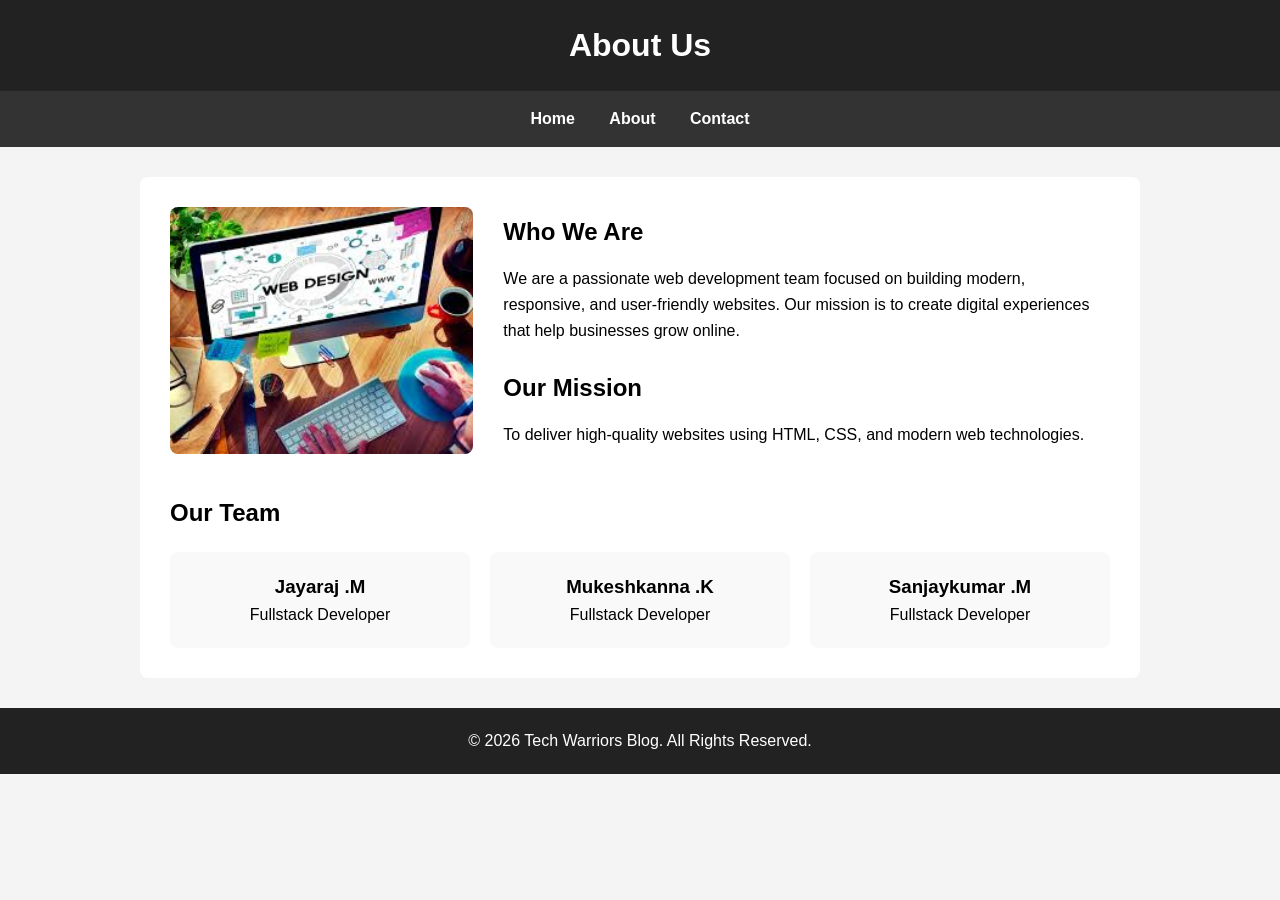
<file: aboutus.html>
<!DOCTYPE html>
<html lang="en">
<head>
    <meta charset="UTF-8">
    <meta name="viewport" content="width=device-width, initial-scale=1.0">
    <title>About Us</title>

    <link rel="stylesheet" href="about.css">

</head>
<body>

    <header>
        <h1>About Us</h1>
    </header>

    <nav>
        <a href="index.html">Home</a>
        <a href="about.html">About</a>
        <a href="Contactus.html">Contact</a>
    </nav>

    <div class="about-container">

        <section class="about-section">
            <img src="image/webdesign.jpeg" alt="About us">

            <div>
                <h2>Who We Are</h2>
                <p>
                    We are a passionate web development team focused on building modern,
                    responsive, and user-friendly websites. Our mission is to create digital
                    experiences that help businesses grow online.
                </p>

                <br>

                <h2>Our Mission</h2>
                <p>
                    To deliver high-quality websites using HTML, CSS, and modern web technologies.
                </p>
            </div>
        </section>

        <section class="team">
            <h2>Our Team</h2>

            <div class="team-members">

                <div class="member">
                    <h3>Jayaraj .M</h3>
                    <p>Fullstack Developer</p>
                </div>

                <div class="member">
                    <h3>Mukeshkanna .K</h3>
                    <p>Fullstack Developer</p>
                </div>

                <div class="member">
                    <h3>Sanjaykumar .M</h3>
                    <p>Fullstack Developer</p>
                </div>

            </div>
        </section>

    </div>

    <footer>
        <p>© 2026 Tech Warriors Blog. All Rights Reserved.</p>
    </footer>

</body>
</html>
</file>
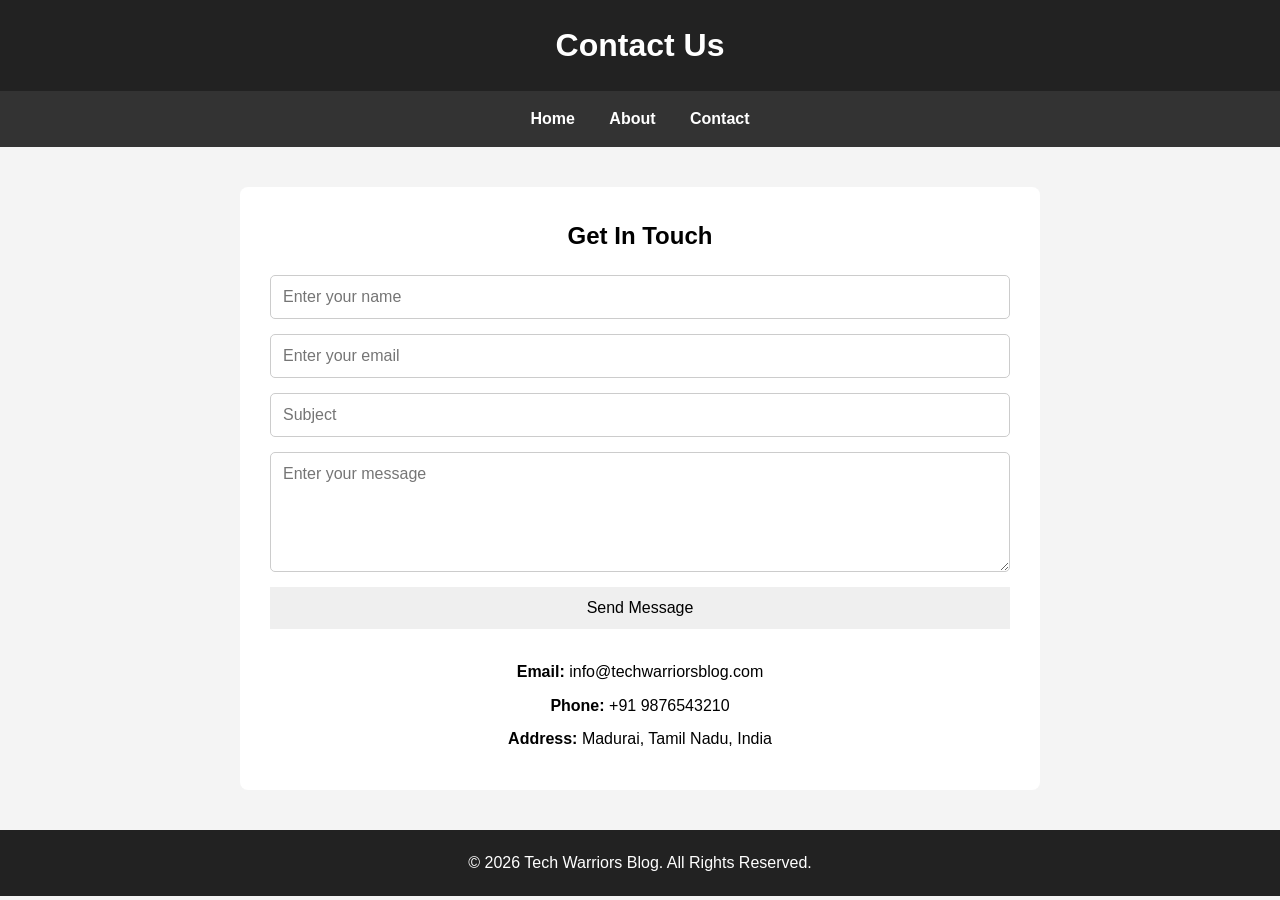
<file: Contactus.html>
<!DOCTYPE html>
<html lang="en">
<head>
    <meta charset="UTF-8">
    <meta name="viewport" content="width=device-width, initial-scale=1.0">
    <title>Contact Us</title>

    <link rel="stylesheet" href="Contactus.css">
</head>
<body>

    <header>
        <h1>Contact Us</h1>
    </header>

    <nav>
        <a href="index.html">Home</a>
        <a href="about.html">About</a>
        <a href="contact.html">Contact</a>
    </nav>

    <div class="contact-container">

        <h2>Get In Touch</h2>

        <form>
            <input type="text" placeholder="Enter your name" required>
            <input type="email" placeholder="Enter your email" required>
            <input type="text" placeholder="Subject" required>
            <textarea placeholder="Enter your message" required></textarea>
            <button type="submit">Send Message</button>
        </form>

        <div class="contact-info">
            <p><strong>Email:</strong> info@techwarriorsblog.com</p>
            <p><strong>Phone:</strong> +91 9876543210</p>
            <p><strong>Address:</strong> Madurai, Tamil Nadu, India</p>
        </div>

    </div>

    <footer>
        <p>© 2026 Tech Warriors Blog. All Rights Reserved.</p>
    </footer>

</body>
</html>
</file>
<file: about.css>
* {
            margin: 0;
            padding: 0;
            box-sizing: border-box;
            font-family: Arial, sans-serif;
        }

        body {
            background: #f4f4f4;
            line-height: 1.6;
        }

        header {
            background: #222;
            color: white;
            text-align: center;
            padding: 20px;
        }

        nav {
            background: #333;
            padding: 15px;
            text-align: center;
        }

        nav a {
            color: white;
            text-decoration: none;
            margin: 0 15px;
            font-weight: bold;
        }

        .about-container {
            max-width: 1000px;
            margin: 30px auto;
            background: white;
            padding: 30px;
            border-radius: 8px;
        }

        .about-section {
            display: grid;
            grid-template-columns: 1fr 2fr;
            gap: 30px;
            align-items: center;
        }

        .about-section img {
            width: 100%;
            border-radius: 8px;
        }

        h2 {
            margin-bottom: 15px;
        }

        .team {
            margin-top: 40px;
        }

        .team-members {
            display: grid;
            grid-template-columns: repeat(auto-fit, minmax(200px, 1fr));
            gap: 20px;
            margin-top: 20px;
        }

        .member {
            background: #f9f9f9;
            padding: 20px;
            text-align: center;
            border-radius: 8px;
        }

        footer {
            background: #222;
            color: white;
            text-align: center;
            padding: 20px;
            margin-top: 30px;
        }

        @media(max-width:768px){
            .about-section {
                grid-template-columns: 1fr;
            }
        }
</file>
<file: Contactus.css>
* {
            margin: 0;
            padding: 0;
            box-sizing: border-box;
            font-family: Arial, sans-serif;
        }

        body {
            background: #f4f4f4;
            line-height: 1.6;
        }

        header {
            background: #222;
            color: white;
            text-align: center;
            padding: 20px;
        }

        nav {
            background: #333;
            padding: 15px;
            text-align: center;
        }

        nav a {
            color: white;
            text-decoration: none;
            margin: 0 15px;
            font-weight: bold;
        }

        .contact-container {
            max-width: 800px;
            margin: 40px auto;
            background: white;
            padding: 30px;
            border-radius: 8px;
        }

        .contact-container h2 {
            margin-bottom: 20px;
            text-align: center;
        }

        form {
            display: flex;
            flex-direction: column;
            gap: 15px;
        }

        input,
        textarea {
            padding: 12px;
            border: 1px solid #ccc;
            border-radius: 5px;
            font-size: 16px;
        }

        textarea {
            resize: vertical;
            min-height: 120px;
        }

        button {
            padding: 12px;
            border: none;
            cursor: pointer;
            font-size: 16px;
        }

        .contact-info {
            margin-top: 30px;
            text-align: center;
        }

        .contact-info p {
            margin: 8px 0;
        }

        footer {
            background: #222;
            color: white;
            text-align: center;
            padding: 20px;
            margin-top: 30px;
        }
</file>
